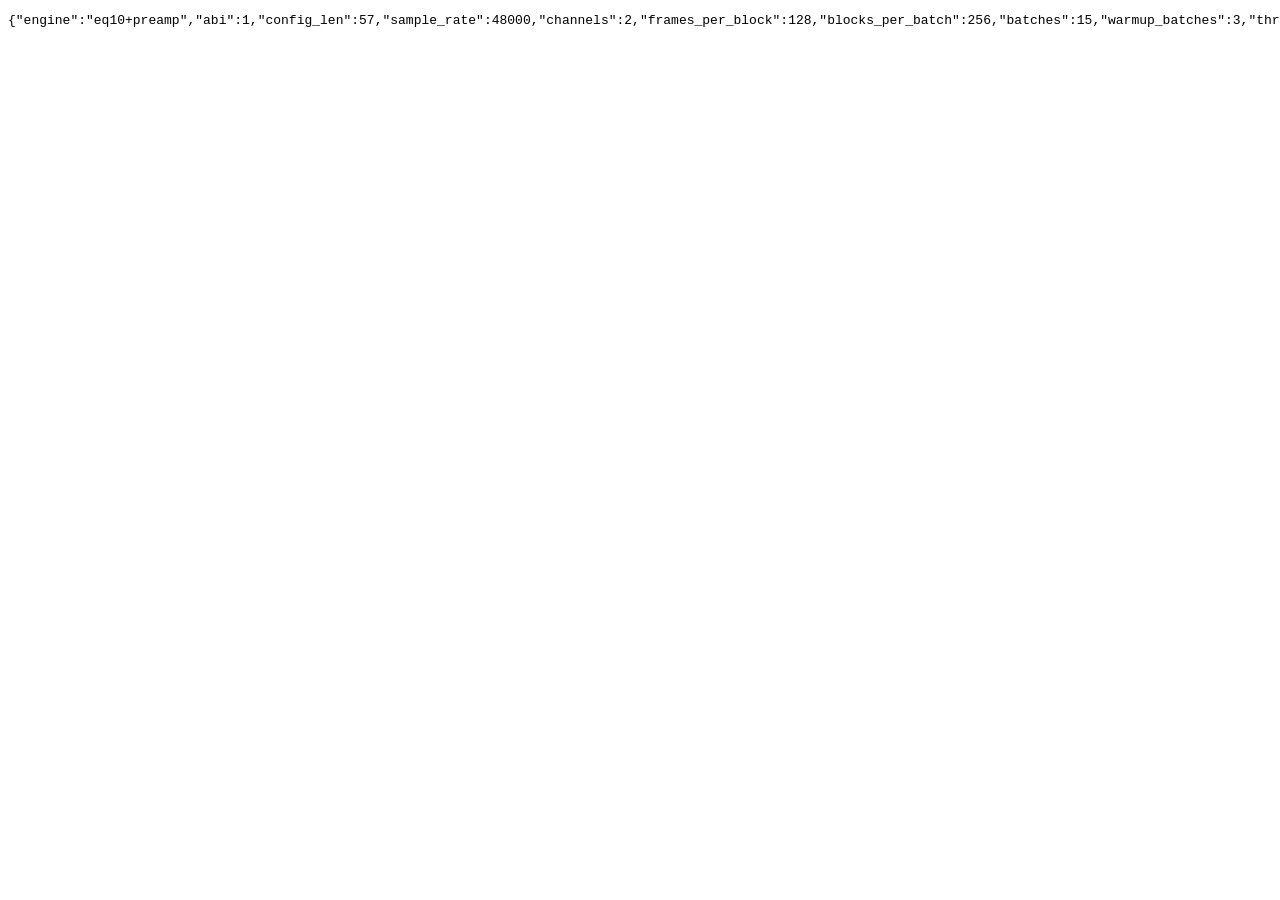
<file: web/bench/index.html>
<!DOCTYPE html>
<html lang="ru">
<head><meta charset="UTF-8"><title>PUMP DSP bench</title></head>
<body>
<pre id="out">run...</pre>
<script type="module">
import { runBench } from "./harness.js";
import { benchConfig, SAMPLE_RATE } from "./fixtures.js";

const out = document.getElementById("out");
try {
  const params = new URLSearchParams(location.search);
  const throttle = params.get("throttle") || "none";
  const result = await runBench({
    wasmUrl: new URL("../pkg/pump_dsp.wasm", location.href).href,
    sampleRate: SAMPLE_RATE,
    config: benchConfig(),
    throttleNote: throttle,
  });
  result.userAgent = navigator.userAgent;
  result.crossOriginIsolated = window.crossOriginIsolated;
  out.textContent = JSON.stringify(result);
  window.__benchResult = result;
} catch (error) {
  out.textContent = JSON.stringify({error: String(error && error.message || error)});
  window.__benchResult = {error: String(error && error.message || error)};
} finally {
  window.__benchDone = true;
}
</script>
</body>
</html>
</file>
